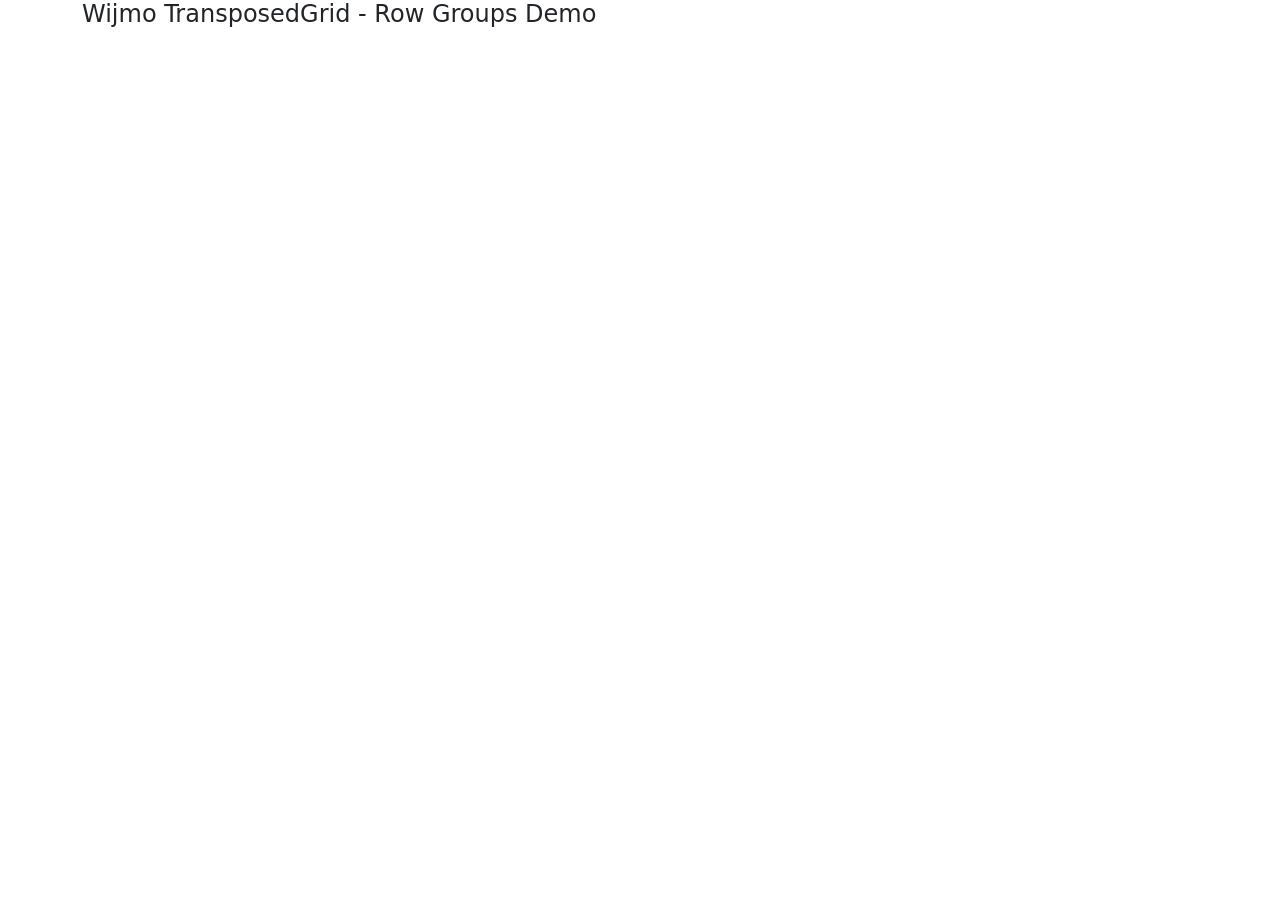
<file: index-ss.html>
<!DOCTYPE html>
<html lang="en">

<head>
  <meta charset="UTF-8" />
  <title>Wijmo Transposed Grid Row Groups</title>

  <!-- Wijmo CDN CSS -->
  <link rel="stylesheet" href="https://cdn.mescius.com/wijmo/5.latest/styles/wijmo.css" />
  <link rel="stylesheet" href="https://cdn.jsdelivr.net/npm/bootstrap@5.3.3/dist/css/bootstrap.min.css" />

  <style>
    /* Style for InputDate input field only to fit in grid cells */
    .wj-grid .wj-inputdate {
      width: 100%;
      height: 100%;
      min-height: auto;
    }
    .wj-grid .wj-inputdate .wj-form-control {
      padding: 2px 4px;
      height: 100%;
      min-height: auto;
      font-size: inherit;
    }
    .wj-grid .wj-inputdate .wj-btn-default {
      padding: 0 6px;
      height: 100%;
      min-height: auto;
    }
    /* Keep calendar dropdown at normal size */
    .wj-calendar {
      width: auto !important;
      height: auto !important;
    }
    .wj-content.wj-dropdown-panel.wj-inputdate-dropdown{
      min-width: unset!important;
    }
  </style>
</head>

<body>
  <div class="container">
    <h4>Wijmo TransposedGrid - Row Groups Demo</h4>

    <div class="control-panel">
      <div id="trnGrid"></div>
    </div>

    <!-- Wijmo CDN JS -->
    <script src="https://cdn.mescius.com/wijmo/5.latest/controls/wijmo.min.js"></script>
    <script src="https://cdn.mescius.com/wijmo/5.latest/controls/wijmo.grid.min.js"></script>
    <script src="https://cdn.mescius.com/wijmo/5.latest/controls/wijmo.grid.transposed.min.js"></script>
    <script src="https://cdn.mescius.com/wijmo/5.latest/controls/wijmo.touch.min.js"></script>
    <script src="https://cdn.mescius.com/wijmo/5.latest/controls/wijmo.input.min.js"></script>

    <script>
      document.readyState === 'complete' ? init() : window.onload = init;

      function init() {
        // Sample data with more fields for better demonstration
        // const data = [
        //   {
        //     country: 'United States',
        //     region: 'North America',
        //     sales: 125000,
        //     expenses: 45000,
        //     profit: 80000,
        //     downloads: 15000,
        //     users: 8500,
        //     satisfaction: 4.5
        //   },
        // ];

        const data = [{
            name: 'Constant Growth',
            currency: 'USD',
            perf: {
                ytd: .0523,
                m1: 0.0142,
                m6: 0.0443,
                m12: 0.0743
            },
            alloc: {
                stock: 0.17,
                bond: 0.32,
                cash: 0.36,
                other: 0.15,
                amount: 23432,
                date: new Date(2023, 9, 1)
            }
        }, ];
        // Basic row groups
        const rowGroups1 = [
          {
            header: 'Perf', width: "*", align: 'center', rows: [
              { binding: 'perf.ytd', header: 'YTD', format: 'p2', width: '*', cssClass: 'main-row' },
              { binding: 'perf.m1', header: '1 M', format: 'p2', width: '*' },
              { binding: 'perf.m6', header: '6 M', format: 'p2', width: '*' },
              { binding: 'perf.m12', header: '12 M', format: 'p2', width: '*' },
            ]
          },
          {
            header: 'AllocationAllocationAllocationAllocation', width: "*", align: 'center', rows: [
              { binding: 'alloc.stock', header: 'StocksStocksStocksStocks', format: 'p0', width: '*', },
              { binding: 'alloc.bond', header: 'Bonds', format: 'p0', width: '*', },
              { binding: 'alloc.cash', header: 'Cash', format: 'p0', width: '*', },
              { binding: 'alloc.other', header: 'Other', format: 'p0', width: '*', },
              { binding: 'alloc.amount', header: 'Amount', format: 'c0', width: '*', },
              { binding: 'alloc.date', header: 'Date', width: '*', format: 'd' }
            ]
          }
        ];
        let trnGrid = new wijmo.grid.transposed.TransposedGrid('#trnGrid', {
          alternatingRowStep: 0,
          showMarquee: true,
          showSelectedHeaders: wijmo.grid.HeadersVisibility.Row,
          autoGenerateRows: false,
          rowGroups: rowGroups1,
          itemsSource: data
        });
        trnGrid.loadedRows.addHandler(() => {
          trnGrid.columns.forEach(col => {
            col.width = '*';
          });
          // Auto-size all columns including headers
          trnGrid.rowHeaders.columns.forEach(col => {
            trnGrid.autoSizeColumn(col.index, true); // true: include header in calculation
          });
          // trnGrid.autoSizeColumns(0, trnGrid.columns.length - 1, true, 0);
          // // For TransposedGrid, auto-size rows to fit header content
          // trnGrid.autoSizeRows(0, trnGrid.rows.length - 1, true, 10);
        });

        // Create custom cell factory for InputDate
        trnGrid.itemFormatter = function(panel, r, c, cell) {
          if (panel.cellType == wijmo.grid.CellType.Cell) {
            let row = panel.rows[r];
            let col = panel.columns[c];
            // Check if this is the date row
            if (row.binding && row.binding.indexOf('alloc.date') > -1) {
              // Create InputDate control
              let inputDiv = document.createElement('div');
              inputDiv.style.width = '100%';
              inputDiv.style.height = '100%';
              
              let inputDate = new wijmo.input.InputDate(inputDiv);
              inputDate.format = 'd';
              inputDate.value = panel.getCellData(r, c);
              
              // Update data on value change
              inputDate.valueChanged.addHandler(() => {
                panel.grid.setCellData(r, c, inputDate.value);
              });
              
              // Style adjustments for cell fit
              inputDate.hostElement.style.border = 'none';
              inputDate.hostElement.style.backgroundColor = 'transparent';
              
              // Clear cell and add control
              cell.innerHTML = '';
              cell.style.padding = '0';
              cell.appendChild(inputDate.hostElement);
            }
          }
        };
      }
    </script>
</body>

</html>
</file>
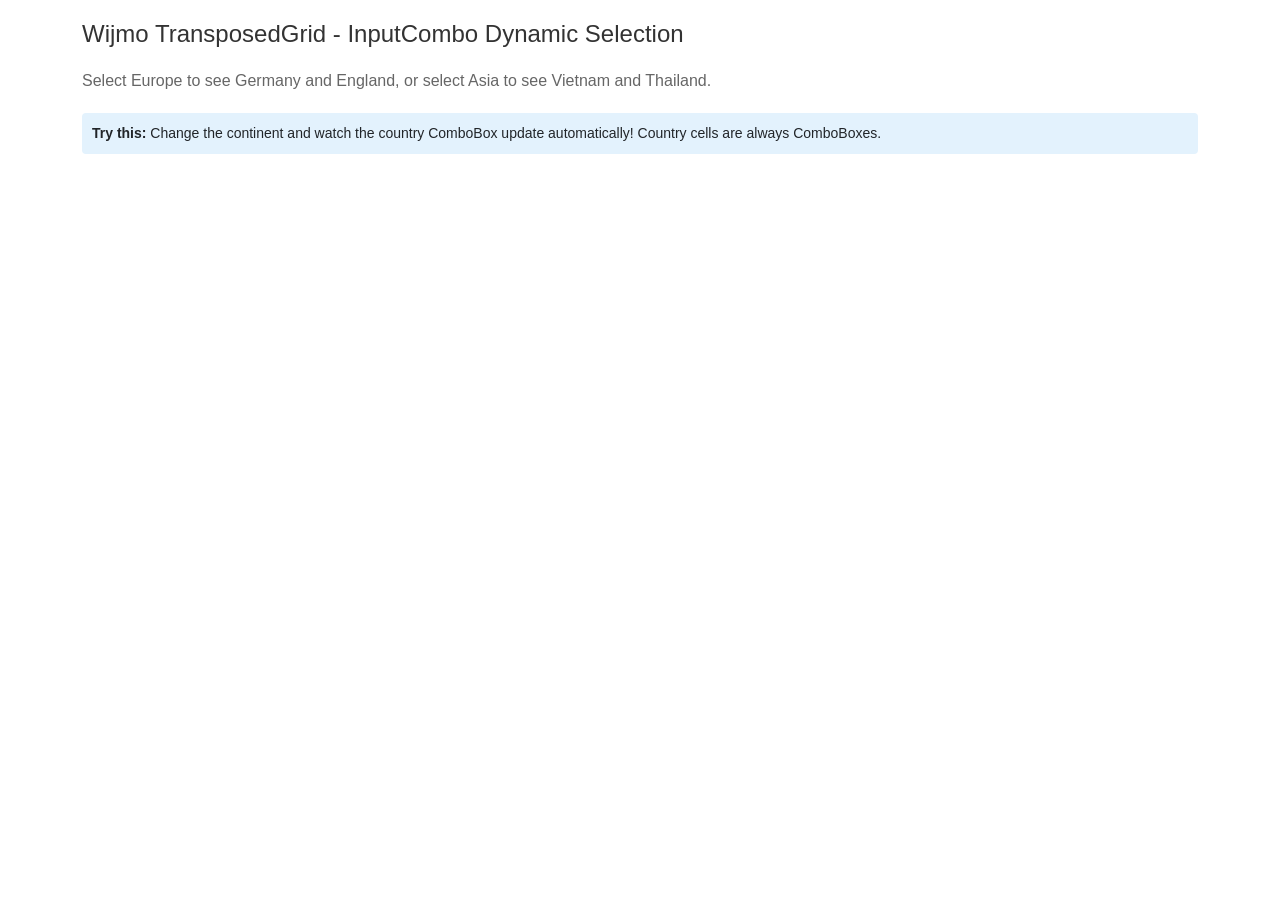
<file: transpose-working-combo.html>
<!DOCTYPE html>
<html lang="en">

<head>
  <meta charset="UTF-8" />
  <title>Wijmo Transposed Grid - InputCombo Dynamic Selection</title>

  <!-- Wijmo CDN CSS -->
  <link rel="stylesheet" href="https://cdn.mescius.com/wijmo/5.latest/styles/wijmo.css" />
  <link rel="stylesheet" href="https://cdn.jsdelivr.net/npm/bootstrap@5.3.3/dist/css/bootstrap.min.css" />

  <style>
    body {
      padding: 20px;
      font-family: -apple-system, BlinkMacSystemFont, 'Segoe UI', Roboto, Oxygen, Ubuntu, Cantarell, sans-serif;
    }
    
    .control-panel {
      margin-top: 20px;
    }
    
    .wj-transposedgrid {
      max-width: 100%;
      margin: 20px auto;
      border: 1px solid #ddd;
    }
    
    h4 {
      color: #333;
      margin-bottom: 20px;
    }
    
    .description {
      color: #666;
      margin-bottom: 20px;
    }
    
    .info-text {
      background-color: #e3f2fd;
      padding: 10px;
      border-radius: 4px;
      margin-bottom: 15px;
      font-size: 14px;
    }
    
    /* Style ComboBox to fit perfectly in grid cells */
    .wj-grid .wj-combobox {
      width: 100% !important;
      height: 100% !important;
      border: none !important;
      margin: 0 !important;
      padding: 0 !important;
    }
    
    .wj-grid .wj-combobox .wj-form-control {
      border: none !important;
      padding: 4px 8px !important;
      height: 100% !important;
      background: transparent !important;
      font-size: inherit !important;
      line-height: normal !important;
      margin: 0 !important;
    }
    
    .wj-grid .wj-combobox .wj-btn {
      border: none !important;
      background: transparent !important;
      height: 100% !important;
      width: 20px !important;
      padding: 0 !important;
      margin: 0 !important;
    }
    
    .wj-grid .wj-combobox .wj-btn:hover {
      background-color: #f0f0f0 !important;
    }
  </style>
</head>

<body>
  <div class="container">
    <h4>Wijmo TransposedGrid - InputCombo Dynamic Selection</h4>
    <p class="description">
      Select Europe to see Germany and England, or select Asia to see Vietnam and Thailand.
    </p>
    
    <div class="info-text">
      <strong>Try this:</strong> Change the continent and watch the country ComboBox update automatically! Country cells are always ComboBoxes.
    </div>

    <div class="control-panel">
      <div id="trnGrid"></div>
    </div>

    <!-- Wijmo CDN JS -->
    <script src="https://cdn.mescius.com/wijmo/5.latest/controls/wijmo.min.js"></script>
    <script src="https://cdn.mescius.com/wijmo/5.latest/controls/wijmo.grid.min.js"></script>
    <script src="https://cdn.mescius.com/wijmo/5.latest/controls/wijmo.grid.transposed.min.js"></script>
    <script src="https://cdn.mescius.com/wijmo/5.latest/controls/wijmo.input.min.js"></script>

    <script>
      document.readyState === 'complete' ? init() : window.onload = init;

      function init() {
        // Get reference to wijmo.input namespace
        var input = wijmo.input;
        // Continent data
        const continents = [
          { id: 'europe', name: 'Europe' },
          { id: 'asia', name: 'Asia' }
        ];

        // Country data arrays based on continent
        const europeCountries = [
          { title: 'Germany', value: '1' },
          { title: 'England', value: '2' }
        ];

        const asiaCountries = [
          { title: 'Vietnam', value: '4' },
          { title: 'Thailand', value: '5' }
        ];
        
        // All countries for display
        const allCountries = [...europeCountries, ...asiaCountries];

        // Function to get countries based on continent
        function getCountriesByContinent(continentId) {
          switch(continentId) {
            case 'europe':
              return europeCountries;
            case 'asia':
              return asiaCountries;
            default:
              return [];
          }
        }

        // Function to get country name by value
        function getCountryName(value) {
          let country = allCountries.find(c => c.value === value);
          return country ? country.title : '';
        }

        // Sample data
        const data = [
          {
            continent: 'europe',
            country: '1'
          },
          {
            continent: 'asia',
            country: '4'
          },
          {
            continent: 'europe',
            country: '2'
          },
          {
            continent: 'asia',
            country: '5'
          }
        ];

        // Create the transposed grid
        let trnGrid = new wijmo.grid.transposed.TransposedGrid('#trnGrid', {
          alternatingRowStep: 0,
          showMarquee: true,
          showSelectedHeaders: wijmo.grid.HeadersVisibility.All,
          autoGenerateRows: false,
          rows: [
            { 
              binding: 'continent', 
              header: 'Continent', 
              width: 200,
              dataMap: new wijmo.grid.DataMap(continents, 'id', 'name')
            },
            { 
              binding: 'country', 
              header: 'Country', 
              width: 200,
              isReadOnly: false
            }
          ],
          itemsSource: data,
          selectionMode: wijmo.grid.SelectionMode.Cell
        });

        // Auto-size columns after grid is loaded
        trnGrid.loadedRows.addHandler(() => {
          trnGrid.columns.forEach(col => {
            col.width = '*';
          });
          
          trnGrid.rowHeaders.columns.forEach(col => {
            trnGrid.autoSizeColumn(col.index, true);
          });
        });

        // Store ComboBox instances for each country cell
        const countryComboBoxes = {};
        let comboBoxesInitialized = false;

        // Initialize ComboBoxes after grid is loaded
        trnGrid.loadedRows.addHandler(() => {
          if (!comboBoxesInitialized) {
            setTimeout(() => {
              initializeCountryComboBoxes();
              comboBoxesInitialized = true;
            }, 200);
          }
        });

        function initializeCountryComboBoxes() {
          let countryRowIndex = trnGrid.rows.findIndex(r => r.binding === 'country');
          if (countryRowIndex === -1) return;
          
          for (let col = 0; col < trnGrid.columns.length; col++) {
            createCountryComboBox(countryRowIndex, col);
          }
        }

        function createCountryComboBox(row, col) {
          let continentId = trnGrid.getCellData(row - 1, col);
          let countryValue = trnGrid.getCellData(row, col);
          let cellKey = `${row}_${col}`;
          
          // Get cell element
          let cell = trnGrid.cells.getCellElement(row, col);
          if (!cell) return;
          
          // Check if control already exists
          if (wijmo.Control.getControl(cell)) {
            console.log('Control already exists for cell', row, col);
            return;
          }
          
          // Clear cell and remove padding
          cell.innerHTML = '';
          cell.style.padding = '0';
          cell.style.margin = '0';
          
          // Create a host div for the ComboBox
          let hostDiv = document.createElement('div');
          hostDiv.style.width = '100%';
          hostDiv.style.height = '100%';
          hostDiv.style.margin = '0';
          hostDiv.style.padding = '0';
          cell.appendChild(hostDiv);
          
          // Create ComboBox in the host div
          try {
            let combo = new input.ComboBox(hostDiv, {
              itemsSource: getCountriesByContinent(continentId),
              displayMemberPath: 'title',
              selectedValuePath: 'value',
              selectedValue: countryValue,
              isEditable: false,
              isRequired: false
            });
            
            // Store reference
            countryComboBoxes[cellKey] = combo;
            
            // Handle selection changes
            combo.selectedIndexChanged.addHandler(() => {
              // Update data without triggering full refresh
              let data = trnGrid.collectionView.sourceCollection[col];
              if (data) {
                data.country = combo.selectedValue || '';
                // Notify grid of change without full refresh
                trnGrid.collectionView.refresh();
              }
            });
            
          } catch (error) {
            console.error('Error creating ComboBox for cell', row, col, ':', error);
            // Fallback to text
            cell.textContent = getCountryName(countryValue);
          }
        }

        // Prevent default editing for country cells since they're always ComboBoxes
        trnGrid.beginningEdit.addHandler((s, e) => {
          let row = s.rows[e.row];
          if (row.binding === 'country') {
            e.cancel = true; // Cancel editing since ComboBox handles it
          }
        });

        // Use formatItem to ensure ComboBoxes stay visible
        trnGrid.formatItem.addHandler((s, e) => {
          if (e.panel.cellType === wijmo.grid.CellType.Cell) {
            let row = e.panel.rows[e.row];
            
            // For country cells, ensure ComboBox is visible
            if (row.binding === 'country') {
              let cellKey = `${e.row}_${e.col}`;
              let combo = countryComboBoxes[cellKey];
              
              // If ComboBox exists but not in DOM, re-add it
              if (combo && !e.cell.contains(combo.hostElement)) {
                e.cell.innerHTML = '';
                e.cell.style.padding = '0';
                e.cell.appendChild(combo.hostElement);
              }
              // If no ComboBox exists, create one
              else if (!combo) {
                createCountryComboBox(e.row, e.col);
              }
            }
          }
        });

        // Handle continent change
        trnGrid.cellEditEnded.addHandler((s, e) => {
          let row = s.rows[e.row];
          
          if (row.binding === 'continent') {
            // Update country ComboBox in the same column
            let countryRowIndex = e.row + 1;
            if (countryRowIndex < s.rows.length) {
              let continentId = s.getCellData(e.row, e.col);
              let currentCountry = s.getCellData(countryRowIndex, e.col);
              let cellKey = `${countryRowIndex}_${e.col}`;
              
              // Get the ComboBox for this cell
              let combo = countryComboBoxes[cellKey];
              if (combo) {
                // Update ComboBox with new country list
                let countries = getCountriesByContinent(continentId);
                combo.itemsSource = countries;
                
                // Check if current selection is still valid
                let validCountry = countries.find(c => c.value === currentCountry);
                if (!validCountry) {
                  // Clear selection if not valid
                  combo.selectedValue = null;
                  s.setCellData(countryRowIndex, e.col, '');
                } else {
                  combo.selectedValue = currentCountry;
                }
              }
              
              // Refresh the grid to update display
              s.invalidate();
            }
          }
        });
      }
    </script>
  </body>
</html>
</file>
